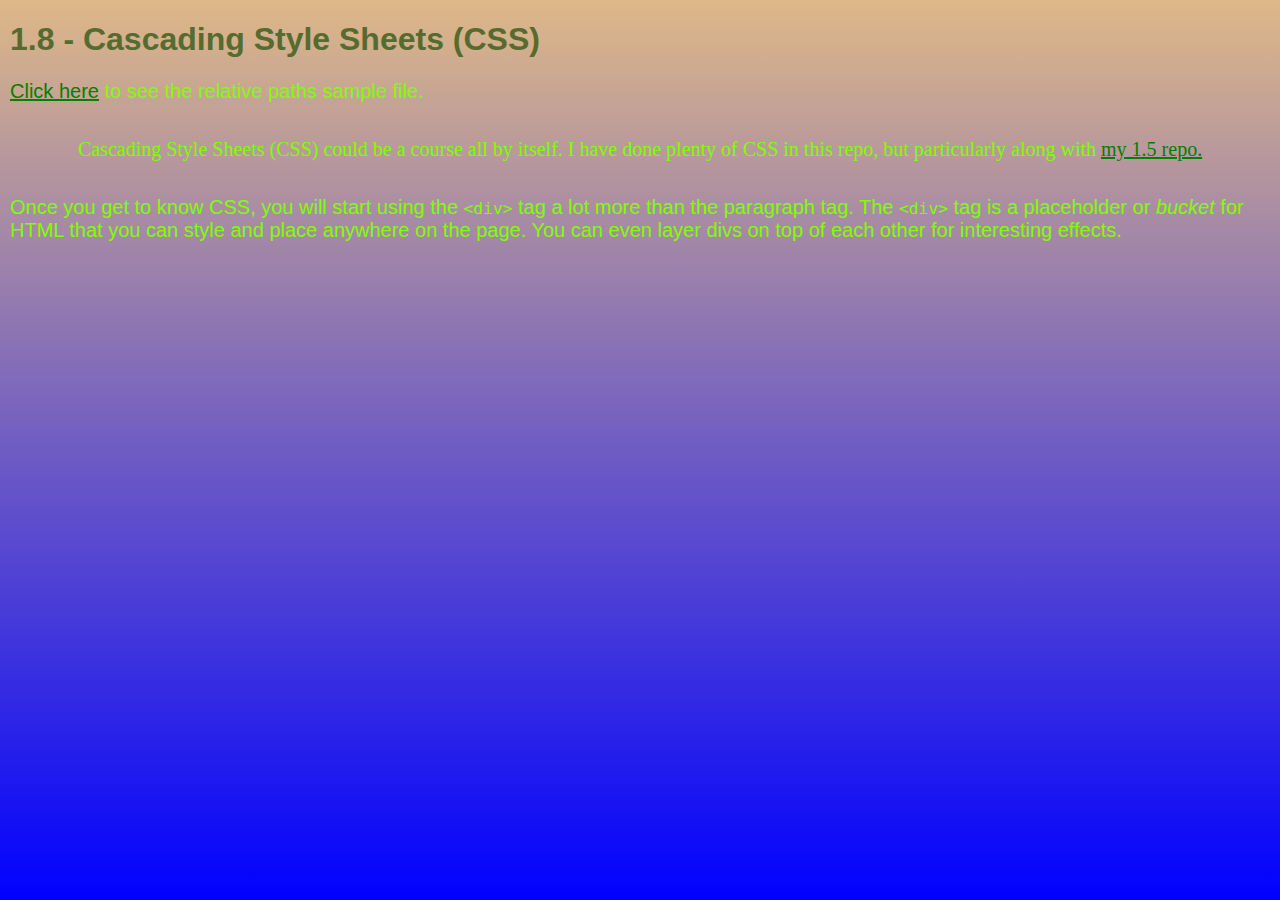
<file: index.html>
<!DOCTYPE html>

<html>

  <head>
    <title>1.8 - CSS</title>
    <link rel="stylesheet" href="../css/style.css">
  </head>

  <body>
    <h1>1.8 - Cascading Style Sheets (CSS)</h1>

    <p>
      <a href="./html/sample.html">Click here</a> to see the relative paths sample file.
    </p>

    <p id="intro">
      Cascading Style Sheets (CSS) could be a course all by itself. I have done plenty of CSS in this repo, but particularly along with <a href="https://jamiesonics.github.io/1-5-html-basic-EvanIsACoder/"> my 1.5 repo.</a>
    </p>

    <div>
      Once you get to know CSS, you will start using the <code>&lt;div&gt;</code> tag a lot more than the paragraph tag. The <code>&lt;div&gt;</code> tag is a placeholder or <em>bucket</em> for HTML that you can style and place anywhere on the page. You can even layer divs on top of each other for interesting effects.
    </div>
  </body>

</html>
</file>
<file: css/style.css>
html {
  min-height: 100vh;
}

body {
  background-image: linear-gradient(burlywood, blue);
  font-size: 100%;
  margin: 10px;
}

h1 {
  color: darkOliveGreen;
  font-family:'Segoe UI', Tahoma, Geneva, Verdana, sans-serif;
}

/* The # selects an id instead of a tag */
#intro {
  padding: 15px;
  text-align: center;
  font-family: 'Atkinson Hyperlegible';
}

p, div {
  font-size: 1.25em;
  font-family:'Gill Sans', 'Gill Sans MT', Calibri, 'Trebuchet MS', sans-serif;
  color:chartreuse;

}

/*
  a:link - a normal, unvisited link
  a:visited - a link the user has visited
  a:hover - a link when the user mouses over it
*/

a:link {
  color:green;
}

a:visited {
  color: darkorchid;
}

a:hover {
  color: red;
  font-size: 1.5em;
}

a {
  transition-duration: 0.2s;
  transition-property: font-size, color;
}
</file>
